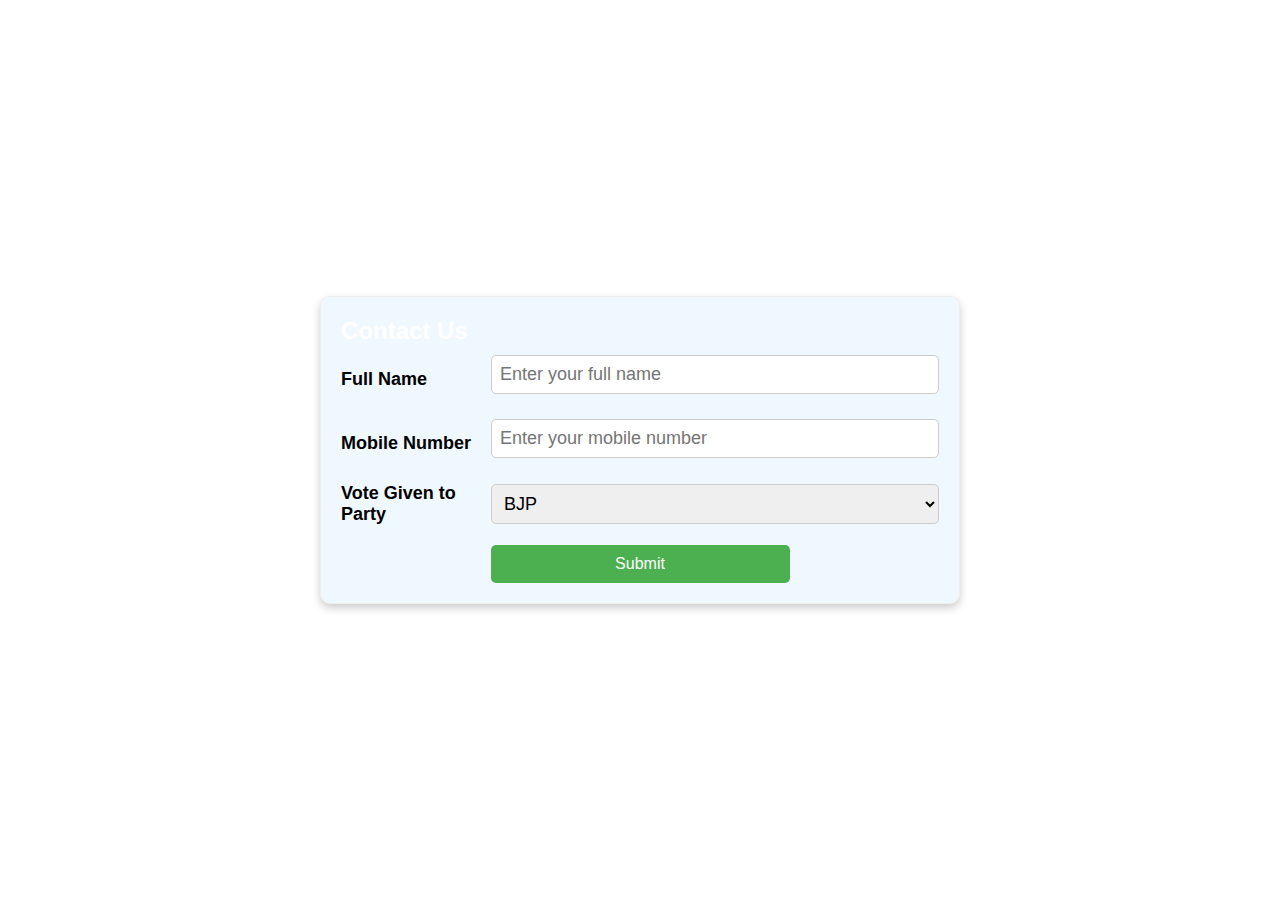
<file: Google Sheet.html>
<!DOCTYPE html>
<html>
<head>
	<link rel="stylesheet" href="Google Sheet.css">
	<style>
		/* Container styling */
		.container1 {
			background-color: #f0f8ff; /* Light blue background */
			padding: 20px;
			border-radius: 10px;
			width: 50%;
			margin: auto;
			box-shadow: 0 4px 8px rgba(0, 0, 0, 0.2);
		}

		/* Form group styling */
		.form-group {
			display: flex;
			align-items: center;
			margin-bottom: 15px;
		}

		.form-group label {
			width: 150px;
			font-weight: bold;
		}

		.form-group input,
		.form-group select {
			flex: 1;
			padding: 8px;
			border: 1px solid #ccc;
			border-radius: 5px;
		}

		/* Submit button styling */
		#submit {
			display: block;
			margin: 20px auto 0; /* Centered */
			background-color: #4caf50; /* Green background */
			color: white;
			font-size: 16px;
			padding: 10px 20px;
			border: none;
			border-radius: 5px;
			cursor: pointer;
			width: 50%; /* Button width */
		}

		#submit:hover {
			background-color: #45a049; /* Darker green on hover */
		}
	</style>
</head>
<body>
	<div class="container1">
		<form method="post" action="https://script.google.com/macros/s/AKfycbwFOOPrr5wfd0xtn6mxjRRH-depdQ7DDeIb2b8VUO24gs7Kj_E1S4vIsIH2wvvCRMJO/exec" name="contact-form">
			<h4>Contact Us</h4>
			<div class="form-group">
				<label for="full-name">Full Name</label>
				<input type="text" name="full-name" id="full-name" placeholder="Enter your full name">
			</div>
			<div class="form-group">
				<label for="mobile-number">Mobile Number</label>
				<input type="text" name="mobile-number" id="mobile-number" placeholder="Enter your mobile number">
			</div>
			<div class="form-group">
				<label for="vote-given-to-party">Vote Given to Party</label>
				<select name="vote-given-to-party" id="vote-given-to-party">
					<option value="BJP">BJP</option>
					<option value="Congress">Congress</option>
					<option value="Shiv Sena">Shiv Sena</option>
					<option value="Rashtravadi">Rashtravadi</option>
				</select>
			</div>
			<input type="submit" value="Submit" id="submit">
		</form>
	</div>
		<script src="Google Sheet.js"></script>
</body>
</html>
</file>
<file: Google Sheet.css>
*{
	box-sizing: border-box;
	padding: 0;
	margin: 0;
	font-family: 'poppins', sans-serif;
	font-size: 18px;
}
body{
	height: 100vh;
	display: flex;
	align-items: center;
	justify-content: center;
}
.container1{
	width: 500px;
	padding: 30px;
	border: 1px solid #eeeeee;
	border-radius: 10px;
	background-color: #003b5b;
}
h4{
	margin-bottom: 10px;
	font-size: 24px;
	color: white;
}
input{
	width: 100%;
	padding: 10px;
	margin-bottom: 10px;
}
textarea{
	width: 100%;
	padding: 10px;
}
#submit{
	border: none;
	background-color: orangered;
	color: white;
	width: 200px;
	margin-top: 10px;
	border-radius: 5px;
}
#submit:hover{
	background-color: #333333;
}
</file>
